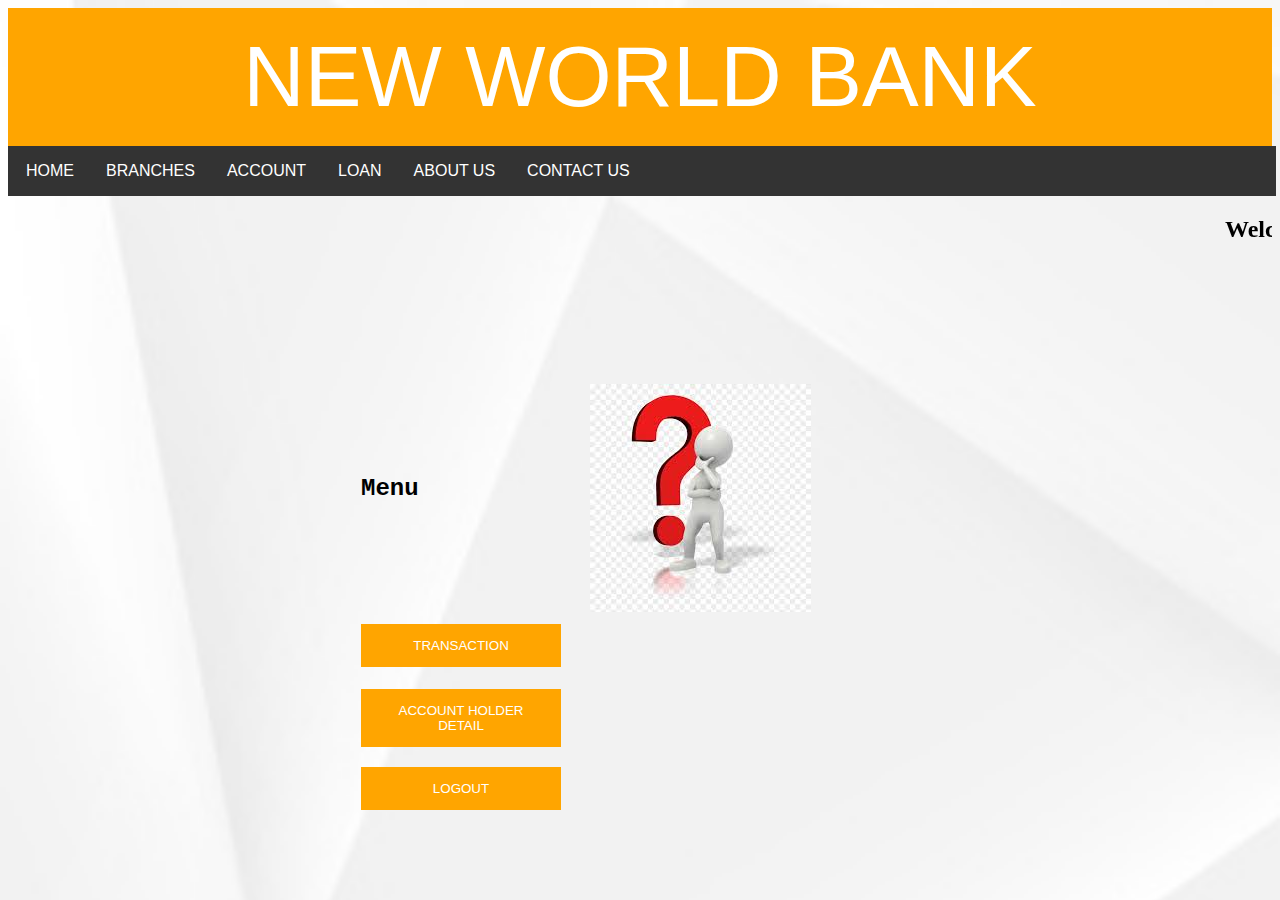
<file: index.html>
<html>

<head>


<link rel="stylesheet" type="text/css" href="styling.css">
<title>INDEX</title>

</head>

<body>


<div class="main-header">

NEW WORLD BANK

</div>


<list>

<ul>

<li><a href="welcome.html">HOME</a></li>

<li><a href="branches.html">BRANCHES</a></li>

<li><a href="welcome.html">ACCOUNT </a></li>

<li><a href="https:www.google.com">LOAN</a></li> 
<li><a href="aboutus.html">ABOUT US</a></li> 

<li><a href="contactus.html">CONTACT US</a></li>  

</ul>

</list>



<marquee height="70"  behavior="scroll" direction="left"><h2>Welcome To Our New World Bank</h2></marquee>

<div class="text1">

<table colspan=2>
<tr>
<td>
<h2>Menu</h2>
</td>

</div>


<td>
<img src="index.jpeg" style="margin-left:25px;">
</img>
</td>



<tr>

<td>
<centre>
<a href="transaction.html">
<button>
TRANSACTION
</button>
</a>
</td>



<tr>


<tr>
<td>
<a href="Account_Detail.html">
<button>ACCOUNT HOLDER DETAIL

</button>
</a>
</tr>
</td>

<tr>
<td>
<a href="welcome.html">
<button>LOGOUT</button>
</a>
</tr>
</td>

<br>


  

</table>
</body>

</html>
</file>
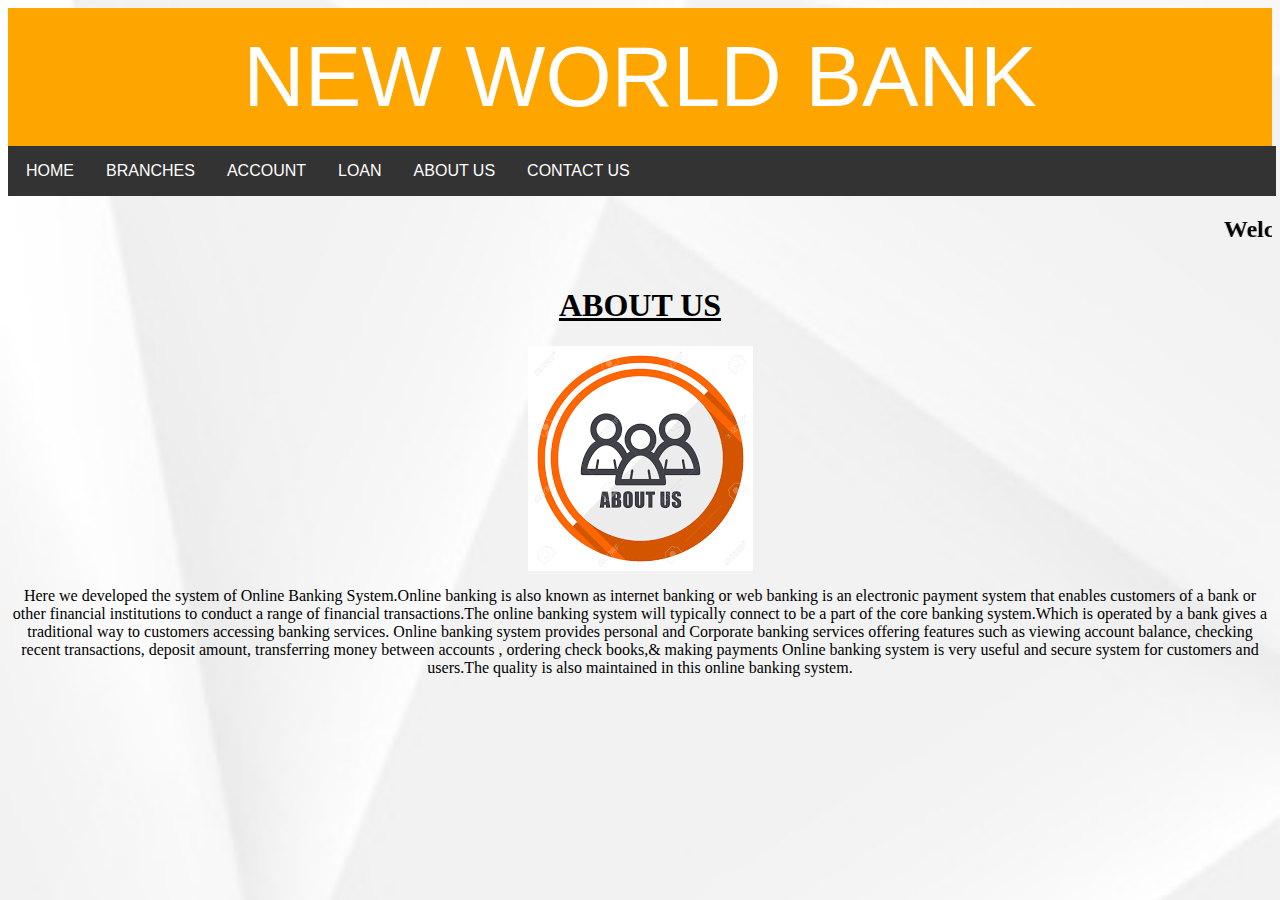
<file: aboutus.html>
<html>
<head>
<link rel="stylesheet" type="text/css" href="styling.css">
<title>ABOUT-US</title>
</head>
<body>

<div class="main-header">
NEW WORLD BANK
</div>

</div>
<list>

<ul>

<li><a href="welcome.html">HOME</a></li>

<li><a href="branches.html">BRANCHES</a></li>

<li><a href="welcome.html">ACCOUNT </a></li>

<li><a href="https:www.google.com">LOAN</a></li> 
<li><a href="aboutus.html">ABOUT US</a></li> 

<li><a href="contactus.html">CONTACT US</a></li>  

</ul>

</list>


<marquee height="70"  behavior="scroll" direction="left"><h2>Welcome To Our New World Bank</h2></marquee>

<p><center><b><u><h1>ABOUT US</h1></u></b></center></p>
<center><img src="index.png"></img></center>
<p><center>Here we developed the system of Online Banking System.Online banking is also known as internet banking or web banking is an electronic payment system that enables customers of a bank or other financial institutions to conduct a range of financial transactions.The online banking system will typically connect  to be a part of the core banking system.Which is  operated by a bank gives a traditional way to customers accessing banking services.
Online banking system provides personal and  
Corporate banking services offering features such as viewing account balance, checking recent transactions, deposit amount, transferring money between accounts , ordering check books,& making payments
Online banking system  is very useful and secure system for customers and users.The quality is also maintained in this online banking system.</center></p>
</body>
</html>
</file>
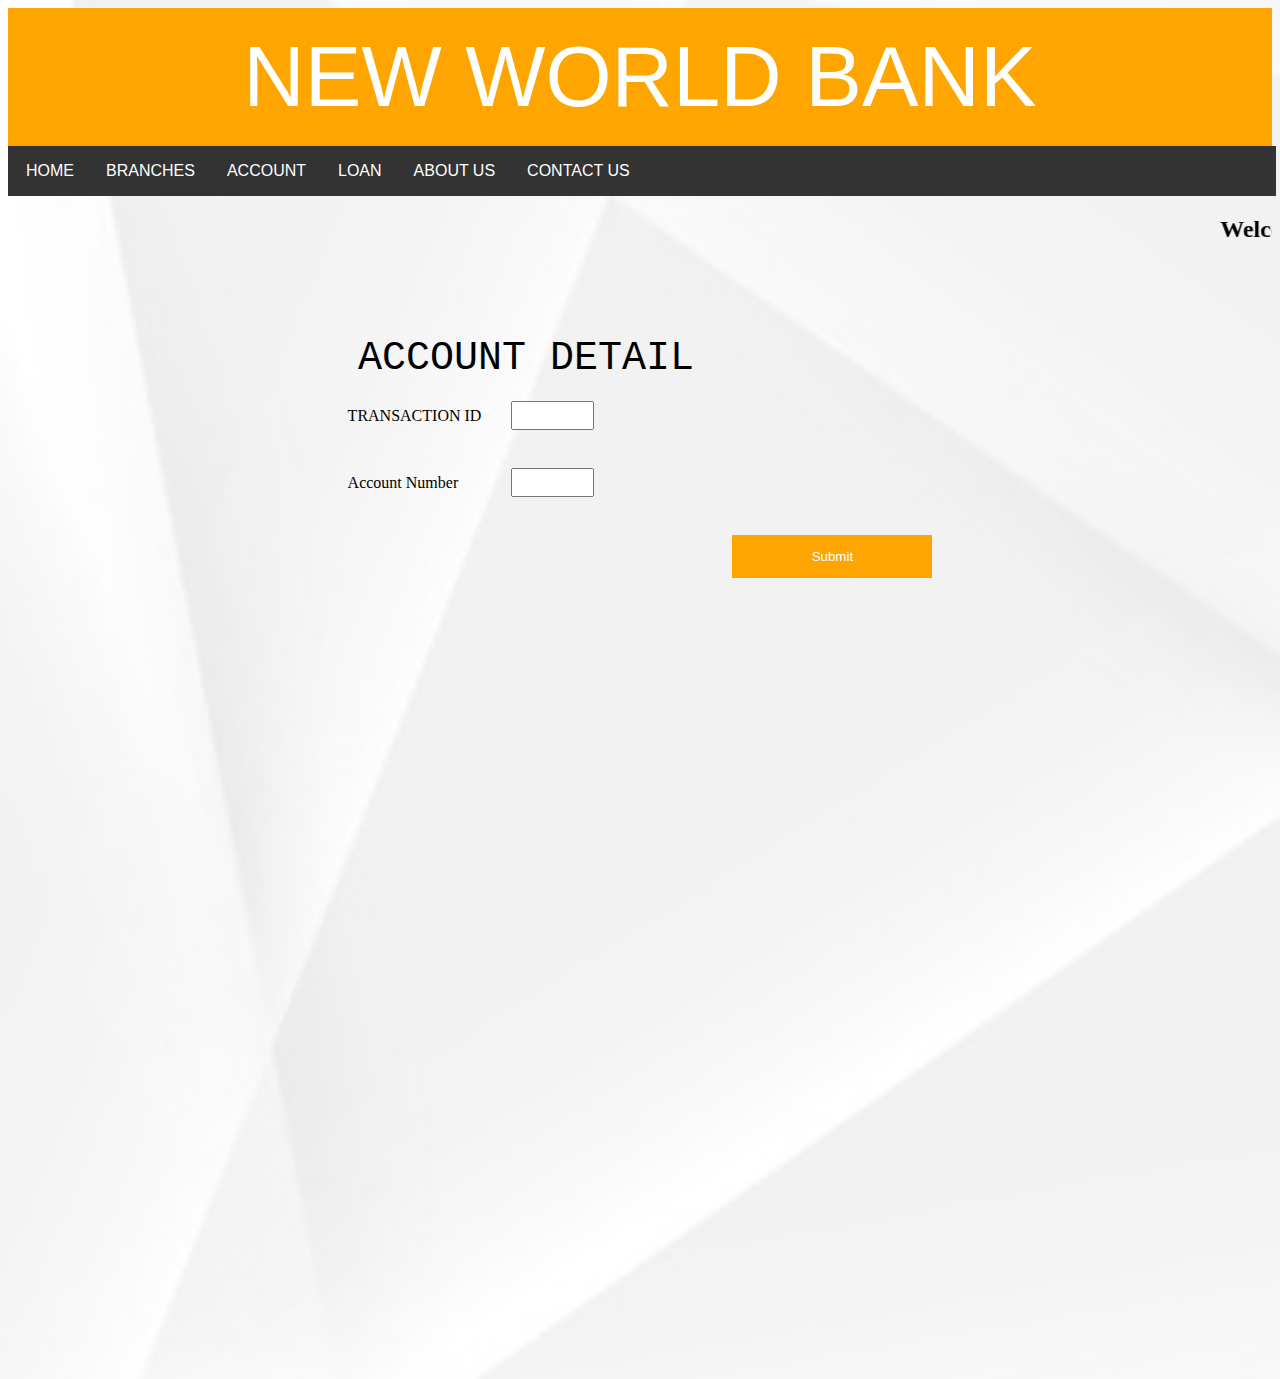
<file: Account_Detail.html>
<html>
<head>
<link rel="stylesheet" type="text/css" href="styling.css">

<title>
Account Detail
</title>

</head>

<body onload="init()">

<div class="main-header">
NEW WORLD BANK
</div>

<list>

<ul>

<li><a href="welcome.html">HOME</a></li>

<li><a href="branches.html">BRANCHES</a></li>

<li><a href="welcome.html">ACCOUNT </a></li>

<li><a href="https:www.google.com">LOAN</a></li> 
<li><a href="aboutus.html">ABOUT US</a></li> 

<li><a href="contactus.html">CONTACT US</a></li>  

</ul>

</list>



<marquee height="70"  behavior="scroll" direction="left"><h2>Welcome To Our New World Bank</h2></marquee>

<div class="text1">
ACCOUNT DETAIL
</div>


<script src="http://ajax.googleapis.com/ajax/libs/jquery/1.11.1/jquery.min.js"></script>
<script src= accountDtails.js>
</script>

<body>

<table id="table" align="center" cellpadding = "10">

<!--------Transaction ID--->
<tr>
<td>TRANSACTION ID</td>
<td>

<input type="text" name="transaction_id" id="tid" maxlength="30"/>
</td>
</tr>

<tr>
<td>Account Number</td>
<td><input type="text" id="anum" maxlength="30"/>
</td>
</tr>

 <th colspan="2">
<td>
<button type=button  onclick="submit()">Submit</button>

</td>
</th>

<table id="table_details" align="center" cellpadding = "10">

<!--------Transaction ID--->
<tr>
<td>TRANSACTION ID</td>
<td><input type="text" name="transaction_id" id="cid" maxlength="30"/>
Note: Transaction Id is provided by your bank branch.
</td>
</tr>

<tr>
<td>Account Number</td>
<td><input type="text" name="accNum" id="accNumber" /></td>
</tr>



<tr>
<td>Account Type 
</td>
<td>
<label id="AccType"></label>
</select>
</td>
</tr>

<tr>
<td>FIRST NAME</td>
<td><input type="text" name="First_Name" id="fname" maxlength="30"/>
(max 30 characters a-z and A-Z)
</td>
</tr>
 
<!----- Last Name ---------------------------------------------------------->
<tr>
<td>LAST NAME</td>
<td><input type="text" name="Last_Name" id="lname" maxlength="30"/>
(max 30 characters a-z and A-Z)
</td>
</tr>


<!----Password--->
<tr>
<td>Password</td>
<td><input type="text" id="pwd" maxlength="30"/>
7 to 15 characters which contain only characters, numeric digits, underscore and first character must be a letter
</td>
</tr>


<!----- Email Id ---------------------------------------------------------->
<tr>
<td>BALANCE</td>
<td><input type="email" id='email' name="Email_Id" maxlength="100" /></td>
</tr>

<!----- Mobile Number ---------------------------------------------------------->
<tr>
<td>PHONE NUMBER</td>
<td>
<input type="text" name="Mobile_Number" id='mob' maxlength="10" />
(10 digit number)
</td>
</tr>



<!----- Date Of Birth ---------------------------------------------------------->
<tr>
<td>Date Of Birth</td>
<td><input type="text" id="dob" maxlength="100" /></td>
</tr>

<!----- Country ---------------------------------------------------------->
<tr>
<td>Nationality</td>
<td><input type="text" name="Country" value="India" id="nat"  /></td>
</tr>
 

<tr>
<td>Branch Name
</td>
<td>
<input type="text" name="Branch Name" value="" id="BranchName"  />

</td>
</tr>


 


<tr>
<td>IFSC CODE</td>
<td><input type="text" name="code" id="ifsccode" /></td>
</tr>
 

</table>
</body>
</html>
</file>
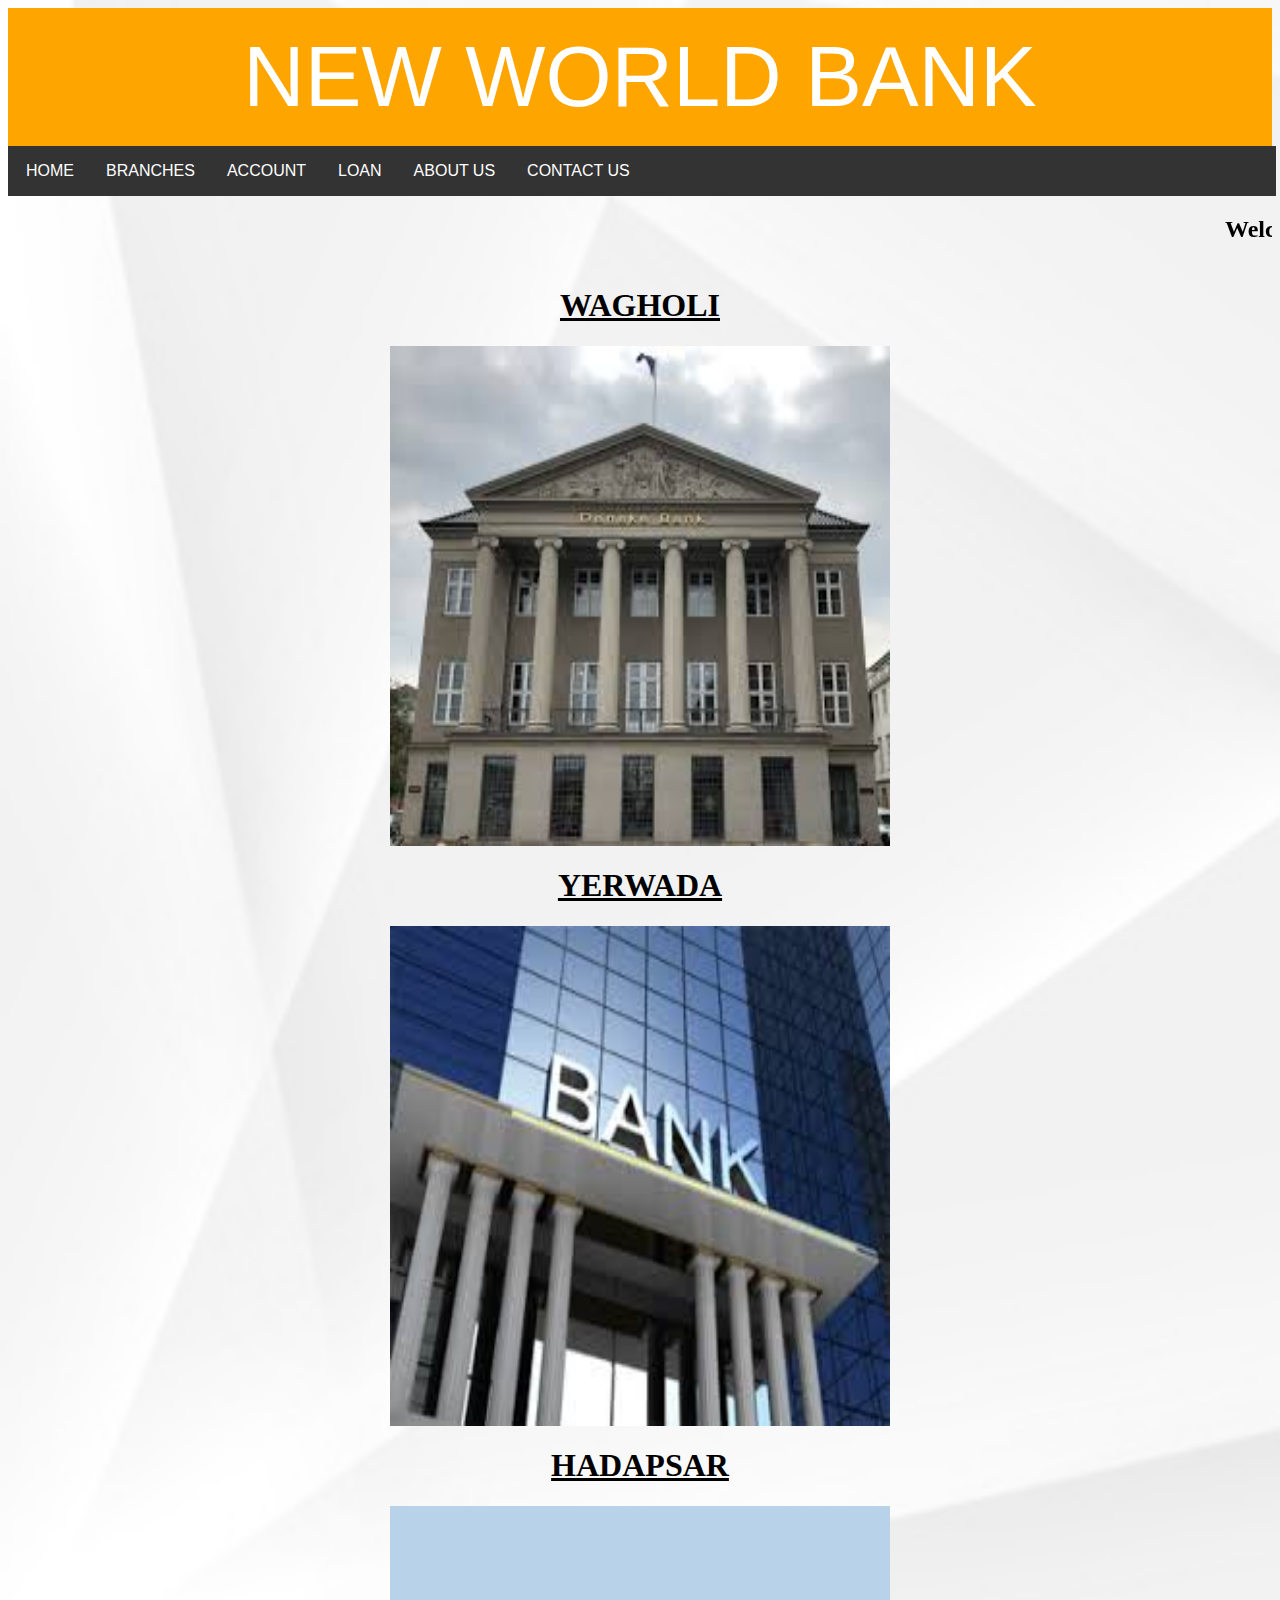
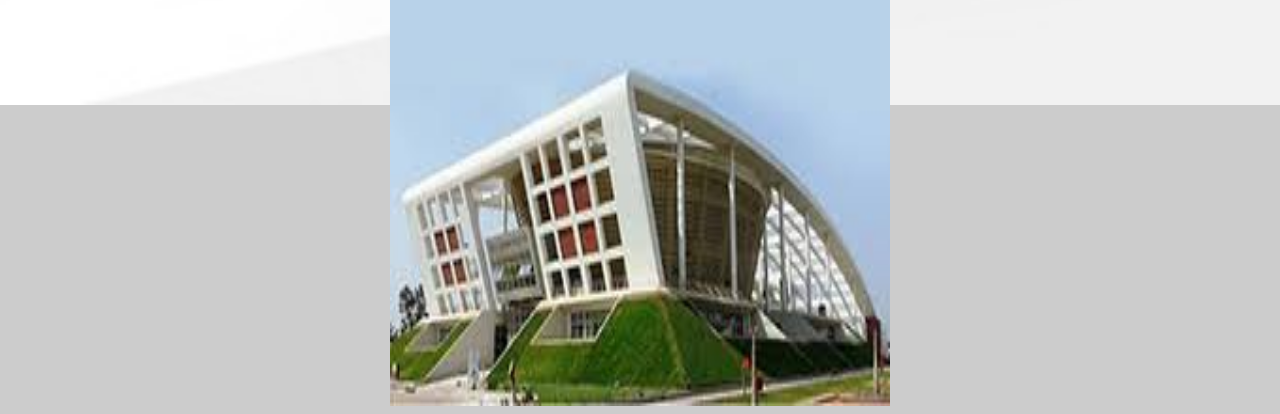
<file: branches.html>
<html>
<head>
<link rel="stylesheet" type="text/css" href="styling.css">
<title>BRANCHES</title>
</head>
<body>
<div class="main-header">
NEW WORLD BANK
</div>

<list>

<ul>

<li><a href="welcome.html">HOME</a></li>

<li><a href="branches.html">BRANCHES</a></li>

<li><a href="welcome.html">ACCOUNT </a></li>

<li><a href="https:www.google.com">LOAN</a></li> 
<li><a href="aboutus.html">ABOUT US</a></li> 

<li><a href="contactus.html">CONTACT US</a></li>  

</ul>

</list>



<marquee height="70"  behavior="scroll" direction="left"><h2>Welcome To Our New World Bank</h2></marquee>
<div class="text3">
</div>
<p><center><u><h1>WAGHOLI</h1></u></center></p>
<center><img src="bank1.jpeg" height="500" width="500"></center></img>

<p><center><u><h1>YERWADA</h1></u></center></p>
<center><img src="bank2.jpeg" height="500" width="500"></center></img>

<p><center><u><h1>HADAPSAR</h1></u></center></p>
<center><img src="bank3.jpeg" height="500" width="500"></center></img>
</body>
</html>
</file>
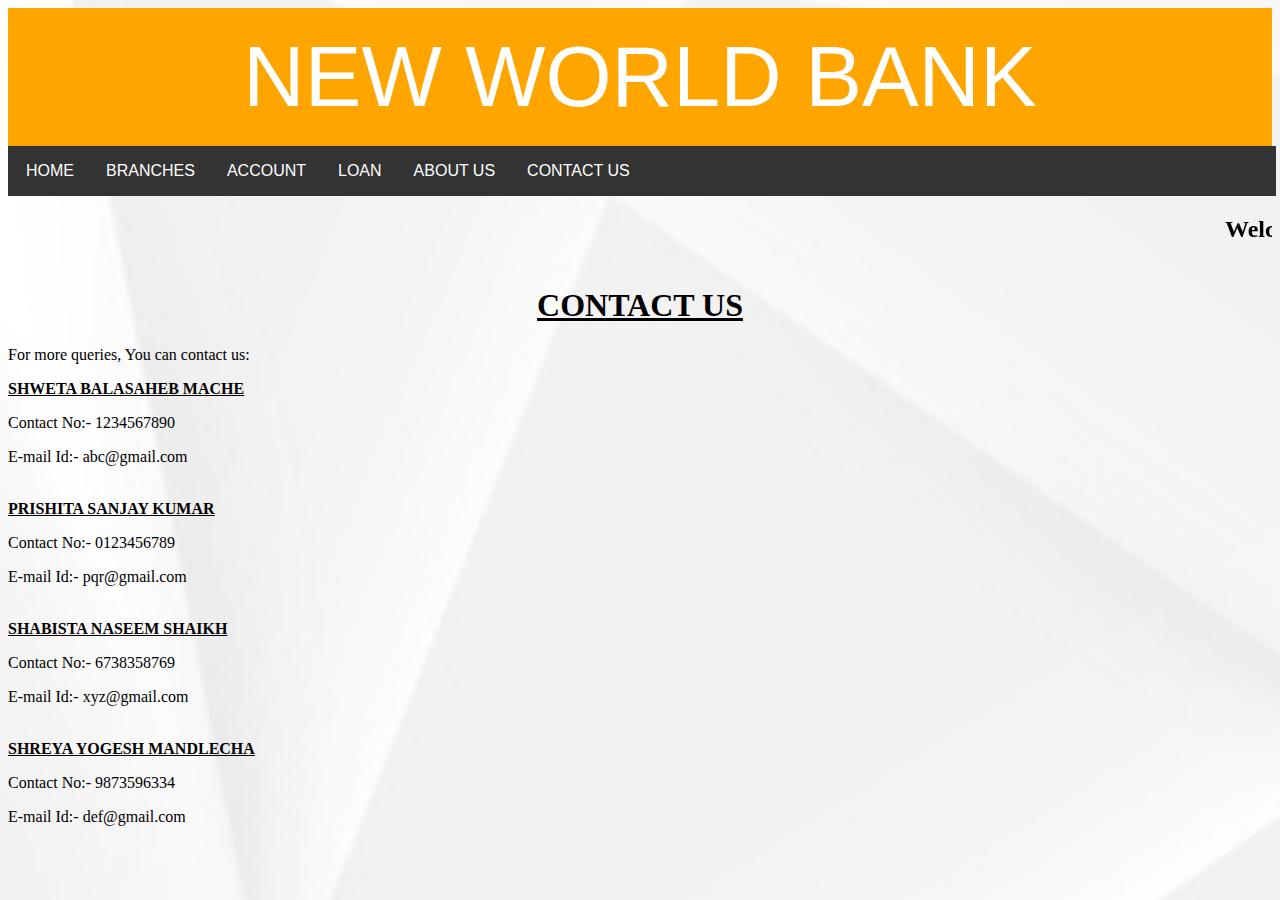
<file: contactus.html>
<html>
<head>
<link rel="stylesheet" type="text/css" href="styling.css">
<title>CONTACT-US</title>
</head>
<body>
<div class="main-header">
NEW WORLD BANK
</div>

<list>

<ul>

<li><a href="welcome.html">HOME</a></li>

<li><a href="branches.html">BRANCHES</a></li>

<li><a href="welcome.html">ACCOUNT </a></li>

<li><a href="https:www.google.com">LOAN</a></li> 
<li><a href="aboutus.html">ABOUT US</a></li> 

<li><a href="contactus.html">CONTACT US</a></li>  

</ul>

</list>


<marquee height="70"  behavior="scroll" direction="left"><h2>Welcome To Our New World Bank</h2></marquee>


<div class="text3">
</div>
<p><center><b><u><h1>CONTACT US</h1></u></b></center></p>
<p>For more queries, You can contact us: </p>
<u><b> SHWETA BALASAHEB MACHE</u></b>
<p> Contact No:- 1234567890</p>
<p> E-mail Id:- abc@gmail.com</p>
<br>
<u><b>PRISHITA SANJAY KUMAR</u></b>
<p> Contact No:- 0123456789</p>
<p> E-mail Id:- pqr@gmail.com</p>
<br>
<u><b>SHABISTA NASEEM SHAIKH</u></b>
<p> Contact No:- 6738358769</p>
<p> E-mail Id:- xyz@gmail.com</p>
<br>
<u><b>SHREYA YOGESH MANDLECHA</u></b>
<p> Contact No:- 9873596334</p>
<p> E-mail Id:- def@gmail.com</p>
<br>
</body>
</html>
</file>
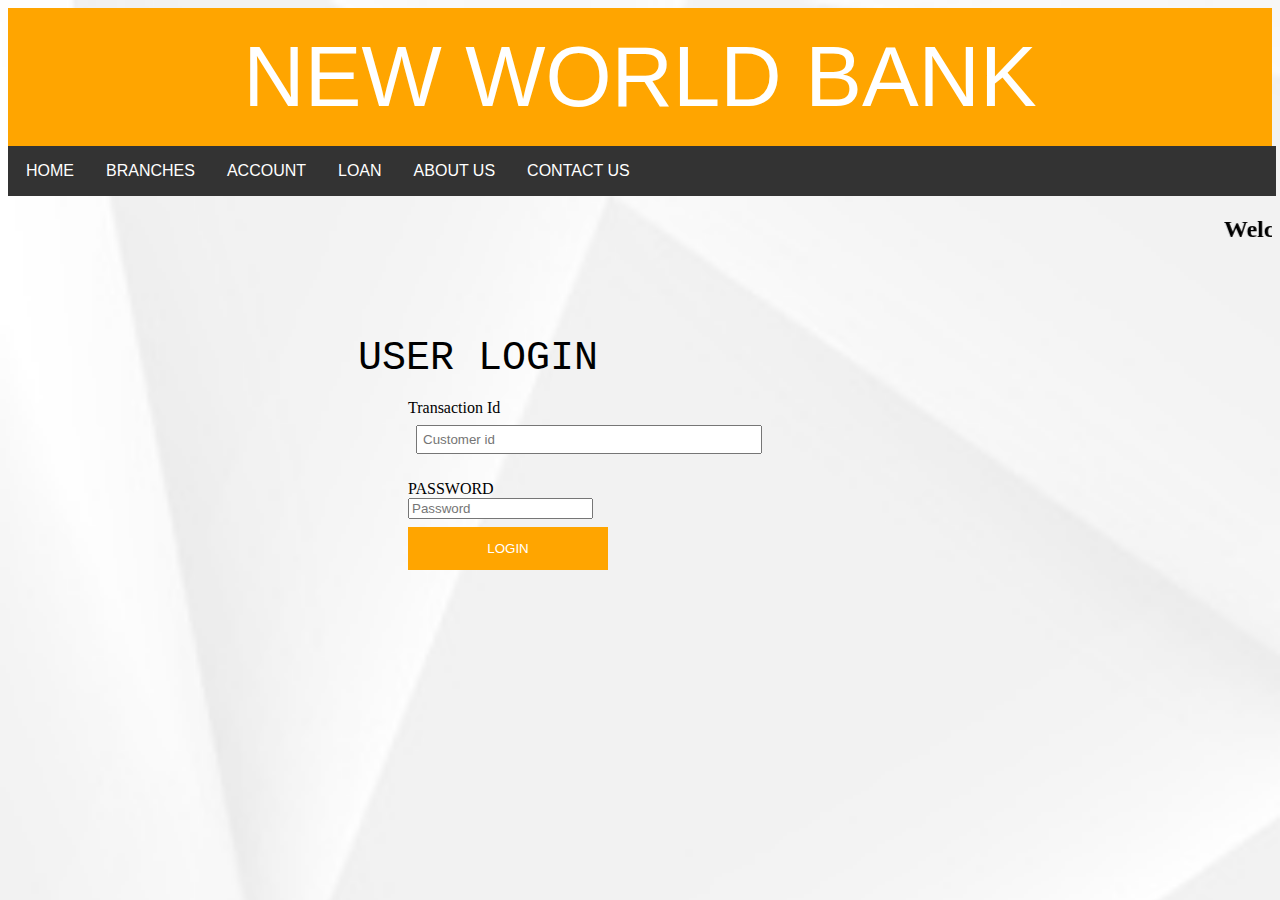
<file: login.html>
<html><head>

<link rel="stylesheet" type="text/css" href="styling.css">


<title>
login
</title>

</head>

<body>

<div class="main-header">
NEW WORLD BANK
</div>


<list>

<ul>

<li><a href="welcome.html">HOME</a></li>

<li><a href="branches.html">BRANCHES</a></li>

<li><a href="welcome.html">ACCOUNT </a></li>

<li><a href="https:www.google.com">LOAN</a></li> 
<li><a href="aboutus.html">ABOUT US</a></li> 

<li><a href="contactus.html">CONTACT US</a></li>  

</ul>

</list>



<marquee height="70"  behavior="scroll" direction="left"><h2>Welcome To Our New World Bank</h2></marquee>


<div class="text1">
USER LOGIN
</div>


<form>
<br>
<label>Transaction Id</label>
<br>
<input type="text" placeholder="Customer id" id="cid"></center>
<br>
<br>
<label>PASSWORD   </label>
<br>
<input type="password" placeholder="Password" id="pwd"></center>
<br>
<button type=button onClick='login()'>LOGIN</button>

</pre></pre></form></center>

 
</div>
<script src="http://ajax.googleapis.com/ajax/libs/jquery/1.11.1/jquery.min.js"></script>
<script src= login.js>
</script>

</body>
</html>
</file>
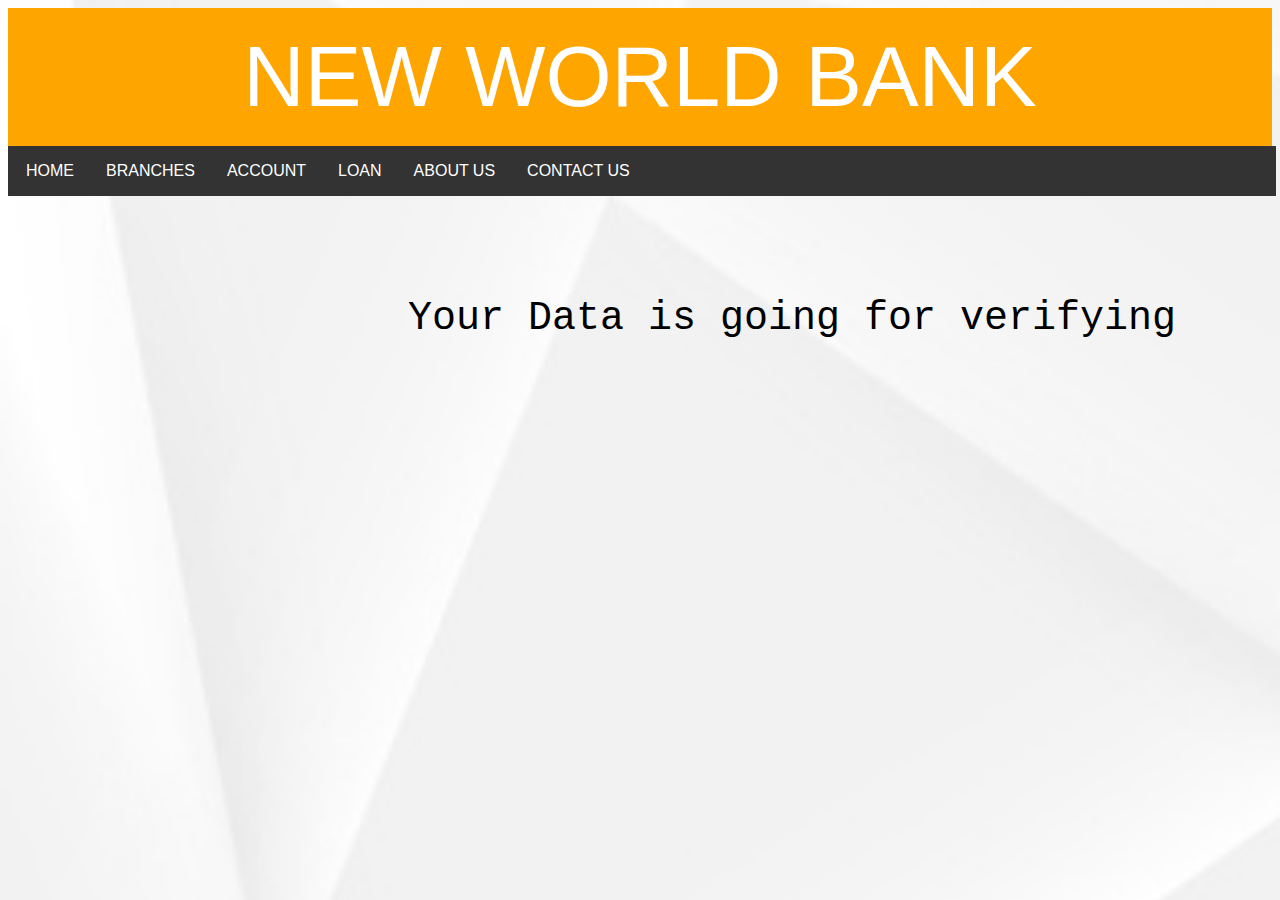
<file: processing.html>
<!DOCTYPE html>
<head>
<link rel="stylesheet" type="text/css" href="styling.css">
<title>Processing</title>
</head>
<body>
<div class="main-header">
NEW WORLD BANK
</div>

<list>
<ul>
<li><a class="active" href="https:www.google.com" target="_blank">HOME</a></li>
<li><a href="https:www.google.com">BRANCHES</a></li>
<li><a href="https:www.google.com">ACCOUNT </a></li>
<li><a href="https:www.google.com">LOAN</a></li> 
<li><a href="https:www.google.com">ABOUT US</a></li> 
<li><a href="https:www.google.com">CONTACT US</a></li> 
</ul>
</list>


<div class="text2">
Your Data is going for verifying
</div>

<div class="loader"> </div>
</body>
</html>
</file>
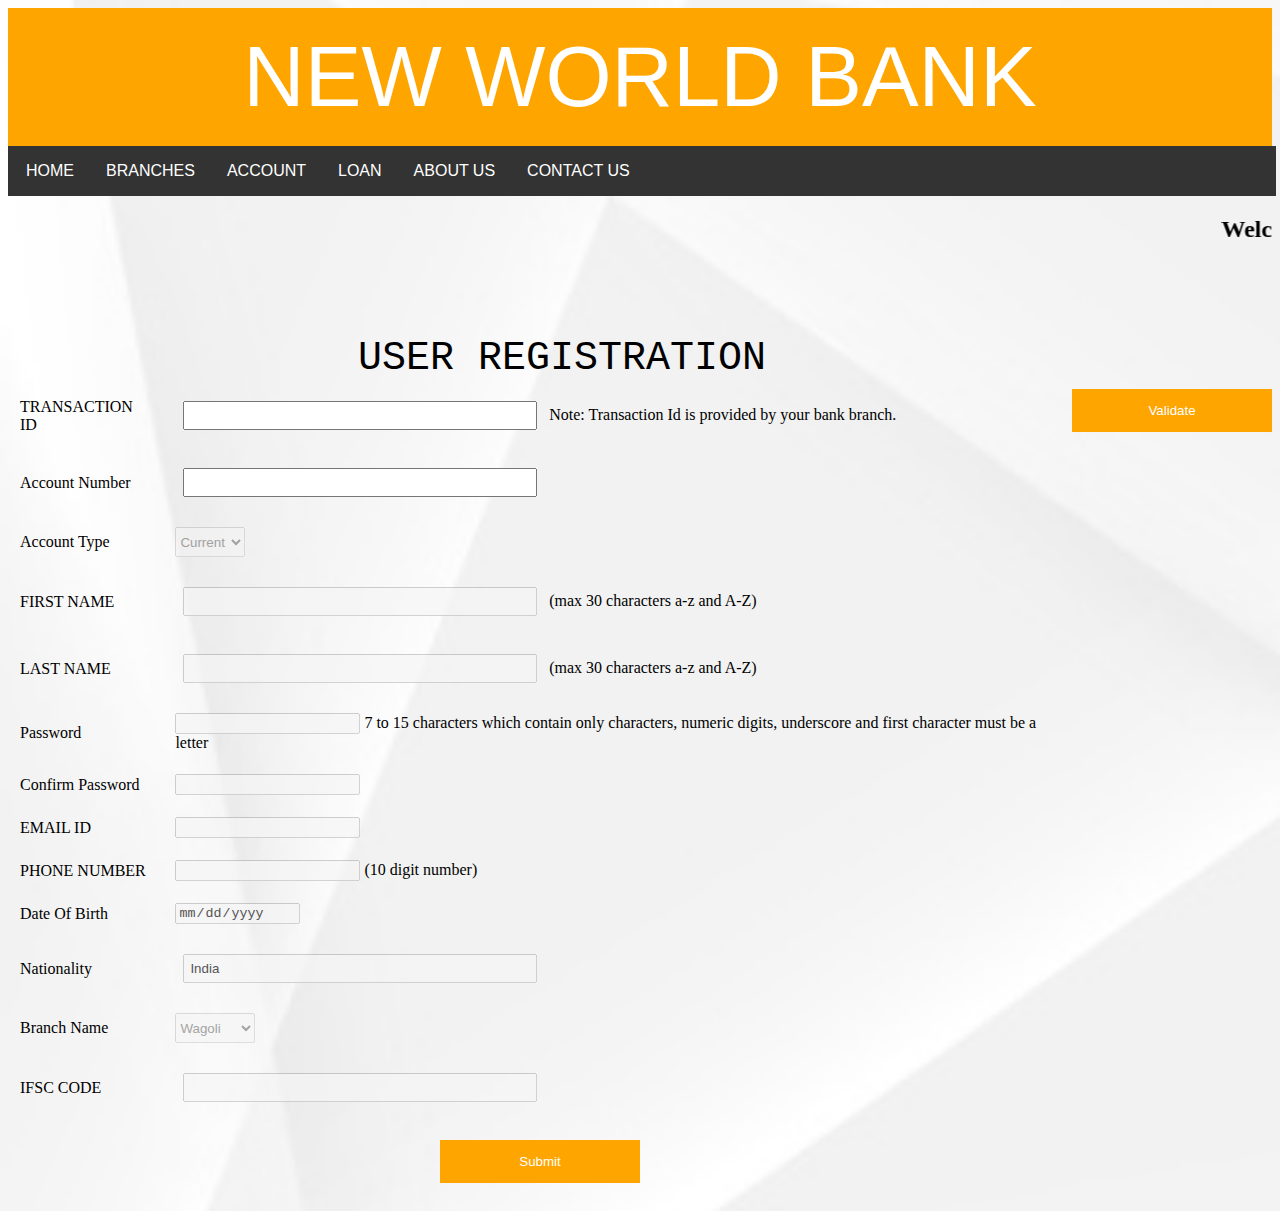
<file: registration.html>
<html>
<head>
<link rel="stylesheet" type="text/css" href="styling.css">

<title>
Registration
</title>

</head>

<body>

<div class="main-header">
NEW WORLD BANK
</div>


<list>

<ul>

<li><a href="welcome.html">HOME</a></li>

<li><a href="branches.html">BRANCHES</a></li>

<li><a href="welcome.html">ACCOUNT </a></li>

<li><a href="https:www.google.com">LOAN</a></li> 
<li><a href="aboutus.html">ABOUT US</a></li> 

<li><a href="contactus.html">CONTACT US</a></li>  

</ul>

</list>



<marquee height="70"  behavior="scroll" direction="left"><h2>Welcome To Our New World Bank</h2></marquee>

<div class="text1">
USER REGISTRATION
</div>

<script src="http://ajax.googleapis.com/ajax/libs/jquery/1.11.1/jquery.min.js"></script>
<script src= registration.js></script>

</script>
</head>

<body>


<table align="center" cellpadding = "10">

<!--------Transaction ID--->
<tr>
<td>TRANSACTION ID</td>
<td><input type="text" name="transaction_id" id="cid" maxlength="30"/>
Note: Transaction Id is provided by your bank branch.
</td>
</tr>

<tr>
<td>Account Number</td>
<td><input type="text" name="accNum" id="accNumber" /></td>
</tr>


<button style="float:right;"; type=button  onclick="validate()">Validate</button>


<tr>
<td>Account Type 
</td>
<td>
<select id='atype'>
<option value='Current'> Current</option>
<option value='Savings'>Savings</option>
</select>
</td>
</tr>

<tr>
<td>FIRST NAME</td>
<td><input type="text" name="First_Name" id="fname" maxlength="30"/>
(max 30 characters a-z and A-Z)
</td>
</tr>
 
<!----- Last Name ---------------------------------------------------------->
<tr>
<td>LAST NAME</td>
<td><input type="text" name="Last_Name" id="lname" maxlength="30"/>
(max 30 characters a-z and A-Z)
</td>
</tr>


<!----Password--->
<tr>
<td>Password</td>
<td><input type="password" id="pwd" maxlength="30"/>
7 to 15 characters which contain only characters, numeric digits, underscore and first character must be a letter
</td>
</tr>

<!----Confirm Password--->
<tr>
<td>Confirm Password</td>
<td><input type="password" id="cpwd" maxlength="30"/>
</td>
</tr>

<!----- Email Id ---------------------------------------------------------->
<tr>
<td>EMAIL ID</td>
<td><input type="email" id='email' name="Email_Id" maxlength="100" /></td>
</tr>

<!----- Mobile Number ---------------------------------------------------------->
<tr>
<td>PHONE NUMBER</td>
<td>
<input type="number" name="Mobile_Number" id='mob' maxlength="10" />
(10 digit number)
</td>
</tr>



<!----- Date Of Birth ---------------------------------------------------------->
<tr>
<td>Date Of Birth</td>
<td><input type="date" id="dob" maxlength="100" /></td>
</tr>

<!----- Country ---------------------------------------------------------->
<tr>
<td>Nationality</td>
<td><input type="text" name="Country" value="India" id="nat"  /></td>
</tr>
 

<tr>
<td>Branch Name
</td>
<td>
<select id='BranchName'>
<option value='Wagoli'> Wagoli</option>
<option value='Kharadi'>Kharadi</option>
<option value='Hadapsar'>Hadapsar</option>
</select>
</td>
</tr>


 


<tr>
<td>IFSC CODE</td>
<td><input type="text" name="code" " id="ifsccode" /></td>
</tr>
 

<!----- Submit and Reset ------------------------------------------------->
<tr>
<td colspan="2" align="center">
<button type=button  onclick="submit()">Submit</button>

      

</td>
</tr>
</table>
<script src="http://ajax.googleapis.com/ajax/libs/jquery/1.11.1/jquery.min.js"></script>
<script src= registration.js>

</script>

</body>
</html>
</file>
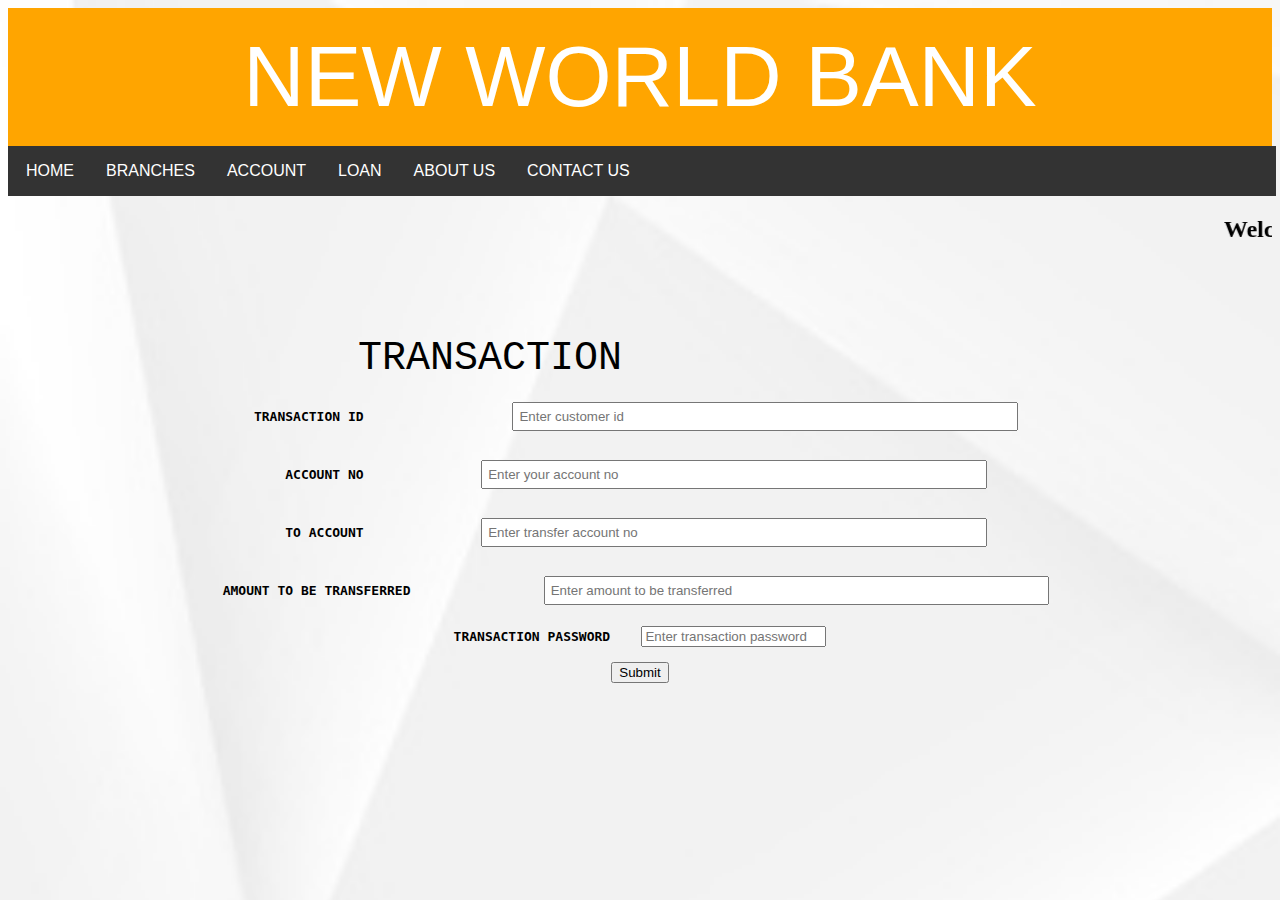
<file: transaction.html>
<html>
<head>
<link rel="stylesheet" type="text/css" href="styling.css">

<title>
transaction
</title>
<script src="http://ajax.googleapis.com/ajax/libs/jquery/1.11.1/jquery.min.js"></script>
<script src= transaction.js>
</script>

</head>

<body>

<div class="main-header">
NEW WORLD BANK
</div>


<list>

<ul>

<li><a href="welcome.html">HOME</a></li>

<li><a href="branches.html">BRANCHES</a></li>

<li><a href="welcome.html">ACCOUNT </a></li>

<li><a href="https:www.google.com">LOAN</a></li> 
<li><a href="aboutus.html">ABOUT US</a></li> 

<li><a href="contactus.html">CONTACT US</a></li>  

</ul>

</list>



<marquee height="70"  behavior="scroll" direction="left"><h2>Welcome To Our New World Bank</h2></marquee>


<div class="text1">
TRANSACTION
</div>

<b></u>
<center>
<Pre>TRANSACTION ID   	        <input type="text" placeholder="Enter customer id" id="cid" required/>
<pre>ACCOUNT NO  		<input type="text" placeholder="Enter your account no" id="ano" required/>
<Pre>TO ACCOUNT 		<input type="text" placeholder="Enter transfer account no" id="anum" required/>
<Pre>AMOUNT TO BE TRANSFERRED		<input type="text" placeholder="Enter amount to be transferred" id="amount" required/>
<pre>TRANSACTION PASSWORD	<input type="password" placeholder="Enter transaction password" id="pwd" required/>

<input type="submit" name="btnSubmit" value="Submit" onClick="trans()" align="center">
</center>

</body></html>
</file>
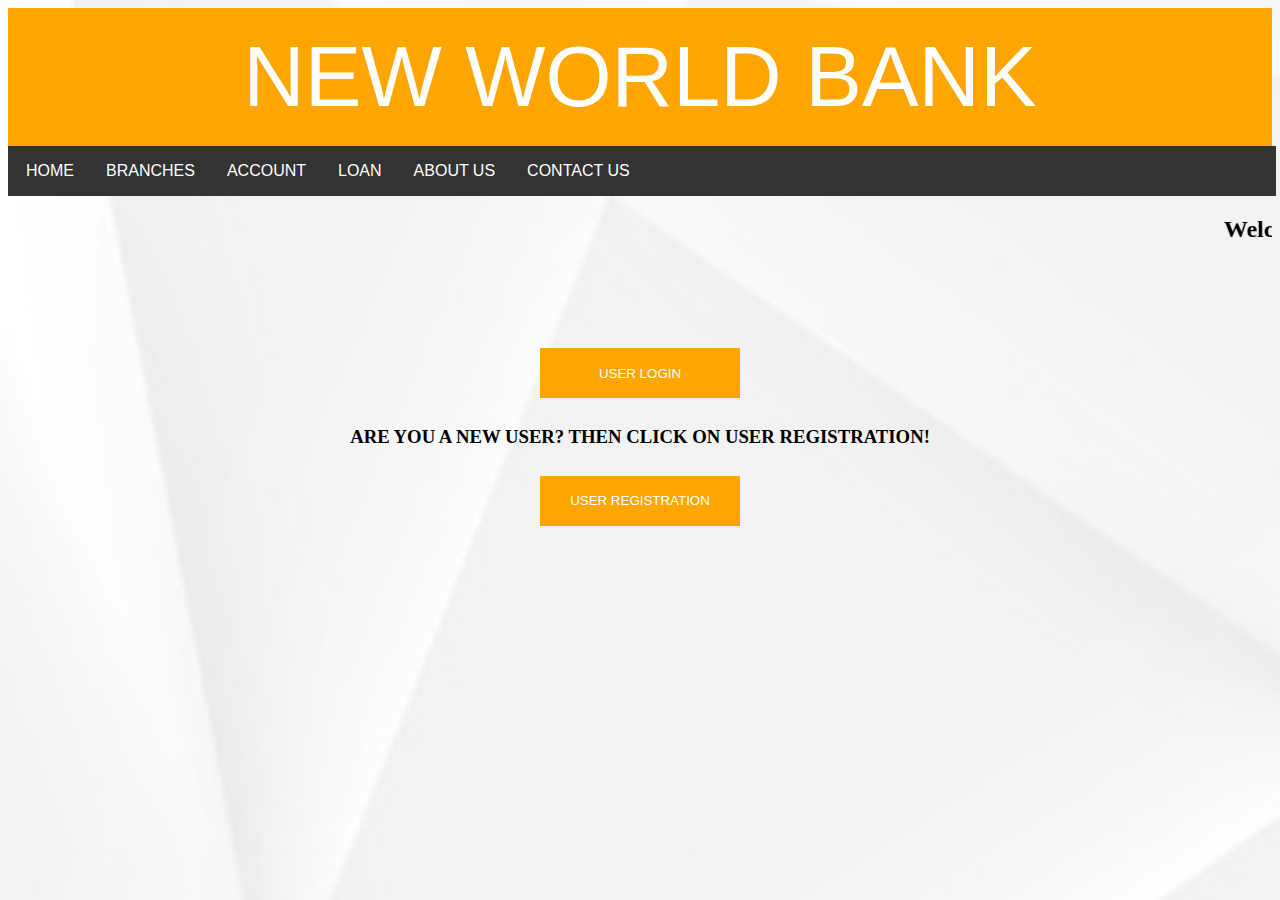
<file: welcome.html>
<!DOCTYPE html>
<html lang="english">
<html>
<head>
<link rel="stylesheet" type="text/css" href="styling.css">


<title> NEW WORLD BANK
</title>

</head>

<body>

<div class="main-header">
 NEW WORLD BANK
</div>

<list>

<ul>

<li><a href="welcome.html">HOME</a></li>

<li><a href="branches.html">BRANCHES</a></li>

<li><a href="welcome.html">ACCOUNT </a></li>

<li><a href="https:www.google.com">LOAN</a></li> 
<li><a href="aboutus.html">ABOUT US</a></li> 

<li><a href="contactus.html">CONTACT US</a></li>  

</ul>

</list>



<marquee height="70"  behavior="scroll" direction="left"><h2>Welcome To Our New World Bank</h2></marquee>
<div class="text1"></div>
<center><h2><a href="login.html"><button type="button" style="width: 200px; height: 50px;">USER LOGIN</button></a></h2></center>
<center><h3>ARE YOU A NEW USER? THEN CLICK ON USER REGISTRATION!</h2></center>
<center><h2><a href="registration.html"><button type="button" style="width: 200px; height: 50px;">USER REGISTRATION</button></h2></center>
       
  
       
</body>
</html>
</file>
<file: styling.css>
body
{
background-image:url("white.jpg");
 background-repeat: no-repeat, repeat;
background-repeat:no-repeat;
background-color: #cccccc;
background-size:200%;

}

.main-header{
color: White;
font-size:85px;
font-family:Arial, Helvetica, sans-serif;
background-color:orange;
text-align:center;
padding-top: 20px;
padding-bottom: 20px;
}

ul{

width: 100%;
padding:2px;
overflow: hidden;
list-style:none;
background-color: #333;
margin:0;
}

li{
display: inline;
float:left;
font-family: Arial, Helvetica, sans-serif;

}

li a {
  display: block;
  color: white;
  text-align: center;
  padding: 14px 16px;
  text-decoration: none;
}

list a: hover
{
background-color:grey;
}

.text1{
text-alignment:center;
margin-top:70px;
margin-left:350px;
font-size:40px;
font-family: "Lucida Console", Courier, monospace;
}

.text2{
text-alignment:center;
margin-top:100px;
margin-left:400px;
font-size:40px;
font-family: "Lucida Console", Courier, monospace;
}
.text3{
text-alignment:left;
margin-top:10px;
margin-left:400px;
font-size:40px;
font-family: "Lucida Console", Courier, monospace;
}



form{
margin-left:400px;
}


input[type=text]{
  width: 40%;
  padding: 5px 5px;
  margin: 8px 8px 8px 8px ;
  display: inline-block;
  box-sizing: border-box;
}

select{
 display: inline-block;
 height: 30px;
}

button {
  background-color: orange;
  color: white;
  padding: 14px 20px;
  margin: 8px 0;
  border: none;
  width:200px;
  cursor: pointer;
  
}

button:hover {
  opacity: 0.8;
}


/*if(isNaN(accountNumber) && isNan(ifscCode))*/
</file>
